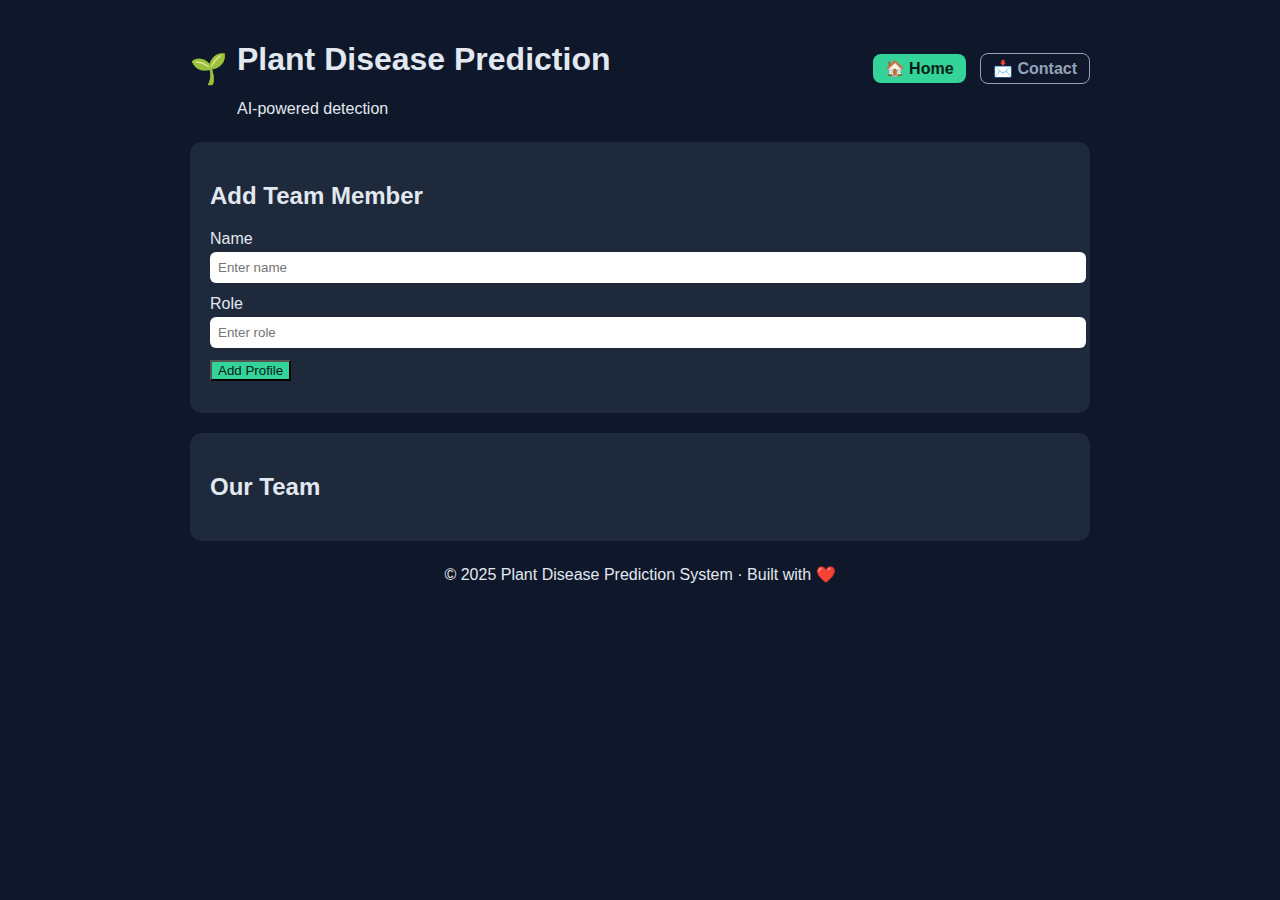
<file: index.html>
<!DOCTYPE html>
<html lang="en">
<head>
  <meta charset="UTF-8" />
  <title>Plant Disease Prediction System - Home</title>
  <meta name="viewport" content="width=device-width, initial-scale=1" />
  <link rel="stylesheet" href="style.css" />
</head>
<body>
  <div class="wrap">
    <!-- HEADER -->
    <header>
      <div class="brand">
        <div class="logo">🌱</div>
        <div>
          <h1>Plant Disease Prediction</h1>
          <div class="muted small">AI-powered detection</div>
        </div>
      </div>
      <nav>
        <a href="index.html" class="btn-primary">🏠 Home</a>
        <a href="contact.html" class="btn-ghost">📩 Contact</a>
      </nav>
    </header>

    <!-- ADD PROFILE SECTION -->
    <section class="card">
      <h2>Add Team Member</h2>
      <form id="profileForm" class="form">
        <div class="row">
          <label>
            Name
            <input type="text" id="name" placeholder="Enter name" required />
          </label>
        </div>
        <div class="row">
          <label>
            Role
            <input type="text" id="role" placeholder="Enter role" required />
          </label>
        </div>
        <div class="row">
          <button type="submit" class="btn-primary">Add Profile</button>
        </div>
      </form>
    </section>

    <!-- PROFILE CARDS -->
    <section class="card">
      <h2>Our Team</h2>
      <div id="profileList" class="profile-grid"></div>
    </section>

    <!-- FOOTER -->
    <footer class="muted small" style="margin-top:24px; text-align:center">
      © 2025 Plant Disease Prediction System · Built with ❤️
    </footer>
  </div>

  <script src="script.js"></script>
</body>
</html>
</file>
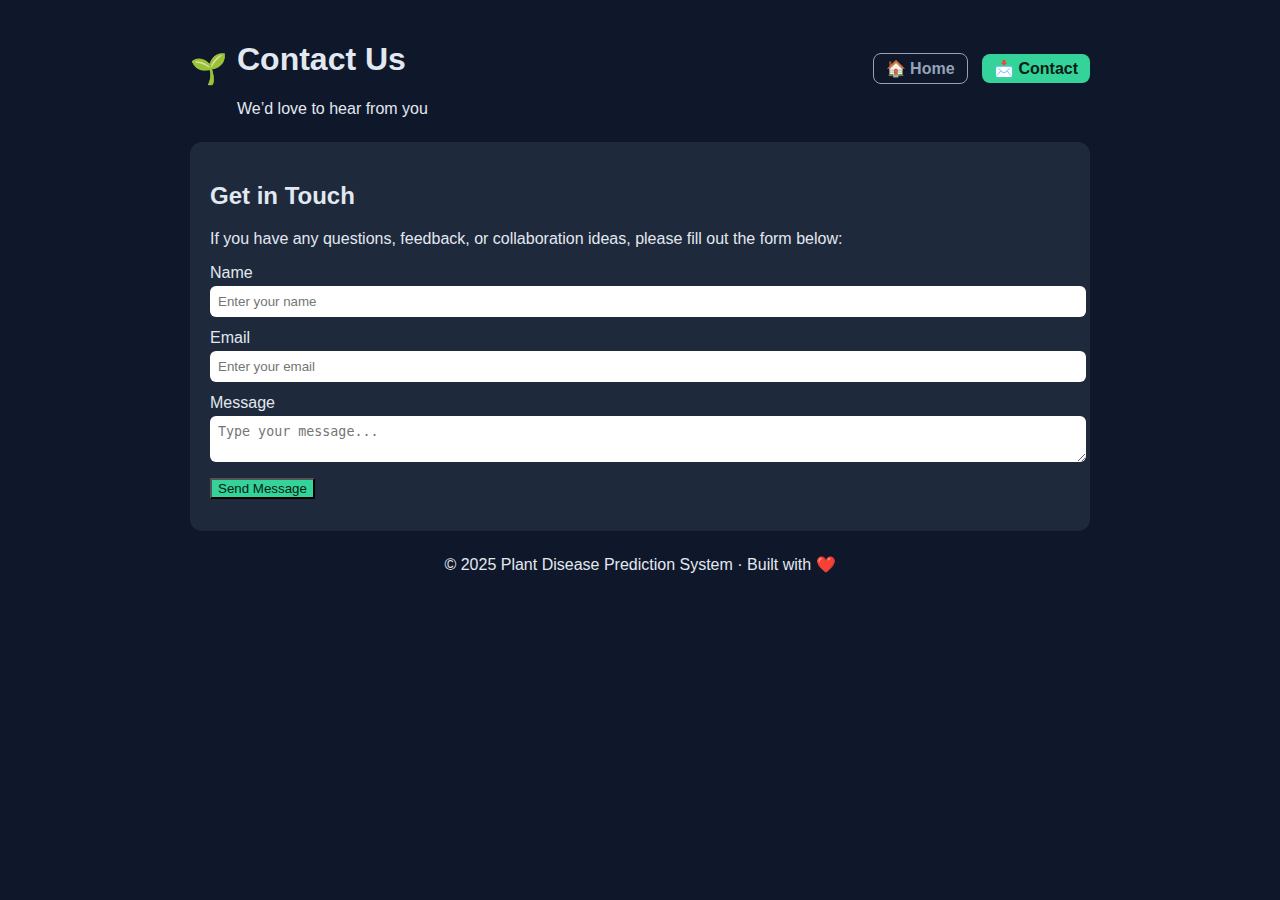
<file: contact.html>
<!DOCTYPE html>
<html lang="en">
<head>
  <meta charset="UTF-8" />
  <title>Contact Us - Plant Disease Prediction System</title>
  <meta name="viewport" content="width=device-width, initial-scale=1" />
  <link rel="stylesheet" href="style.css" />
</head>
<body>
  <div class="wrap">
    <!-- HEADER -->
    <header>
      <div class="brand">
        <div class="logo">🌱</div>
        <div>
          <h1>Contact Us</h1>
          <div class="muted small">We’d love to hear from you</div>
        </div>
      </div>
      <nav>
        <a href="index.html" class="btn-ghost">🏠 Home</a>
        <a href="contact.html" class="btn-primary">📩 Contact</a>
      </nav>
    </header>

    <!-- CONTACT FORM -->
    <section class="card">
      <h2>Get in Touch</h2>
      <p>If you have any questions, feedback, or collaboration ideas, please fill out the form below:</p>

      <form class="form" id="contactForm">
        <div class="row">
          <label>
            Name
            <input type="text" name="name" placeholder="Enter your name" required />
          </label>
        </div>

        <div class="row">
          <label>
            Email
            <input type="email" name="email" placeholder="Enter your email" required />
          </label>
        </div>

        <div class="row">
          <label>
            Message
            <textarea name="message" placeholder="Type your message..." required></textarea>
          </label>
        </div>

        <div class="row">
          <button type="submit" class="btn-primary">Send Message</button>
        </div>
      </form>
    </section>

    <!-- FOOTER -->
    <footer class="muted small" style="margin-top:24px; text-align:center">
      © 2025 Plant Disease Prediction System · Built with ❤️
    </footer>
  </div>

  <script>
    document.getElementById("contactForm").addEventListener("submit", function(e){
      e.preventDefault();
      alert("✅ Thank you for contacting us! We’ll get back to you soon.");
      this.reset();
    });
  </script>
</body>
</html>
</file>
<file: style.css>
/* General Layout */
body {
  font-family: Arial, sans-serif;
  background: #0f172a;
  color: #e2e8f0;
  margin: 0;
  padding: 0;
}

.wrap {
  max-width: 900px;
  margin: auto;
  padding: 20px;
}

/* Header */
header {
  display: flex;
  justify-content: space-between;
  align-items: center;
  margin-bottom: 24px;
}

.brand {
  display: flex;
  align-items: center;
  gap: 10px;
}

.logo {
  font-size: 30px;
}

nav a {
  margin-left: 10px;
  text-decoration: none;
  padding: 6px 12px;
  border-radius: 8px;
  font-weight: bold;
}

.btn-primary {
  background: #34d399;
  color: #072016;
}

.btn-ghost {
  background: transparent;
  border: 1px solid #94a3b8;
  color: #94a3b8;
}

.card {
  background: #1e293b;
  padding: 20px;
  border-radius: 12px;
  margin-bottom: 20px;
}

.form .row {
  margin-bottom: 12px;
}

input, textarea {
  width: 100%;
  padding: 8px;
  border-radius: 6px;
  border: none;
  margin-top: 4px;
}

/* Profile Card Grid */
.profile-grid {
  display: grid;
  grid-template-columns: repeat(auto-fill, minmax(220px, 1fr));
  gap: 20px;
}

/* Profile Card */
.profile-card {
  background: #1e293b;
  border-radius: 16px;
  padding: 20px;
  text-align: center;
  color: #f1f5f9;
  box-shadow: 0 4px 12px rgba(0,0,0,0.3);
  position: relative;
  transition: transform 0.2s, box-shadow 0.2s;
}

.profile-card:hover {
  transform: translateY(-6px);
  box-shadow: 0 8px 20px rgba(0,0,0,0.45);
}

/* Avatar */
.avatar {
  width: 70px;
  height: 70px;
  border-radius: 50%;
  background: #34d399;
  color: #072016;
  font-weight: bold;
  font-size: 22px;
  display: flex;
  align-items: center;
  justify-content: center;
  margin: 0 auto 12px;
}

/* Name & Role */
.profile-card h3 {
  margin: 8px 0 4px;
  font-size: 18px;
  font-weight: 600;
}

.profile-card p {
  margin: 0;
  font-size: 14px;
  color: #94a3b8;
}

/* Remove Button */
.remove-btn {
  position: absolute;
  top: 8px;
  right: 8px;
  background: transparent;
  border: none;
  color: #94a3b8;
  cursor: pointer;
  font-size: 14px;
  transition: color 0.2s;
}

.remove-btn:hover {
  color: #f87171;
}
</file>
